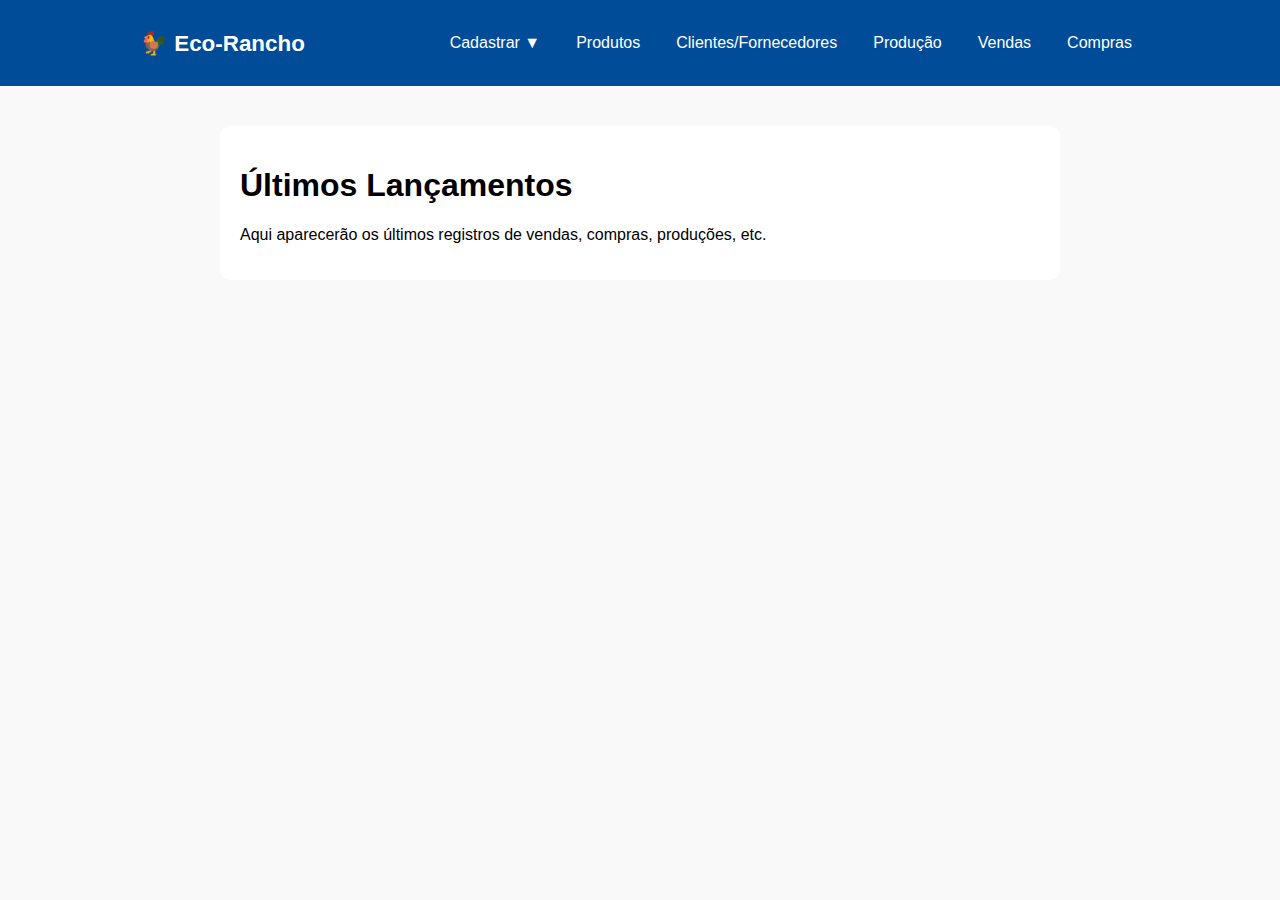
<file: public/index.html>
<!DOCTYPE html>
<html lang="pt-BR">
<head>
  <meta charset="UTF-8" />
  <meta name="viewport" content="width=device-width, initial-scale=1.0"/>
  <title>Eco-Rancho</title>
  <link rel="stylesheet" href="css/style.css" />
</head>
<body>
  <header>
    <nav class="menu">
      <div class="logo">🐓 Eco-Rancho</div>
      <ul class="nav-links">
        <li class="dropdown">
          <a href="#">Cadastrar ▼</a>
          <ul class="dropdown-menu">
            <li><a href="clientes.html">Cadastrar Cliente/Fornecedor</a></li>
            <li><a href="produtos.html">Cadastrar Produto</a></li>
          </ul>
        </li>
        <li><a href="produtos.html">Produtos</a></li>
        <li><a href="clientes.html">Clientes/Fornecedores</a></li>
        <li><a href="producao.html">Produção</a></li>
        <li><a href="vendas.html">Vendas</a></li>
        <li><a href="compras.html">Compras</a></li>
      </ul>
    </nav>
  </header>

  <main>
    <section class="dashboard">
      <h1>Últimos Lançamentos</h1>
      <p>Aqui aparecerão os últimos registros de vendas, compras, produções, etc.</p>
    </section>
  </main>

  <script src="js/main.js"></script>
</body>
</html>
</file>
<file: public/css/style.css>
body {
  margin: 0;
  font-family: Arial, sans-serif;
  background-color: #f9f9f9;
}

header {
  background-color: #004c99;
  color: white;
  padding: 10px 0;
}

.menu {
  display: flex;
  justify-content: space-between;
  align-items: center;
  max-width: 1000px;
  margin: auto;
  padding: 0 20px;
}

.logo {
  font-size: 1.4em;
  font-weight: bold;
}

.nav-links {
  list-style: none;
  display: flex;
  gap: 20px;
}

.nav-links li {
  position: relative;
}

.nav-links a {
  color: white;
  text-decoration: none;
  padding: 8px;
  display: block;
}

.nav-links .dropdown-menu {
  display: none;
  position: absolute;
  background-color: #0073e6;
  top: 35px;
  left: 0;
  padding: 0;
  list-style: none;
}

.nav-links .dropdown:hover .dropdown-menu {
  display: block;
}

.nav-links .dropdown-menu li a {
  padding: 10px;
  white-space: nowrap;
}

.dashboard {
  max-width: 800px;
  margin: 40px auto;
  padding: 20px;
  background: white;
  border-radius: 10px;
}
</file>
